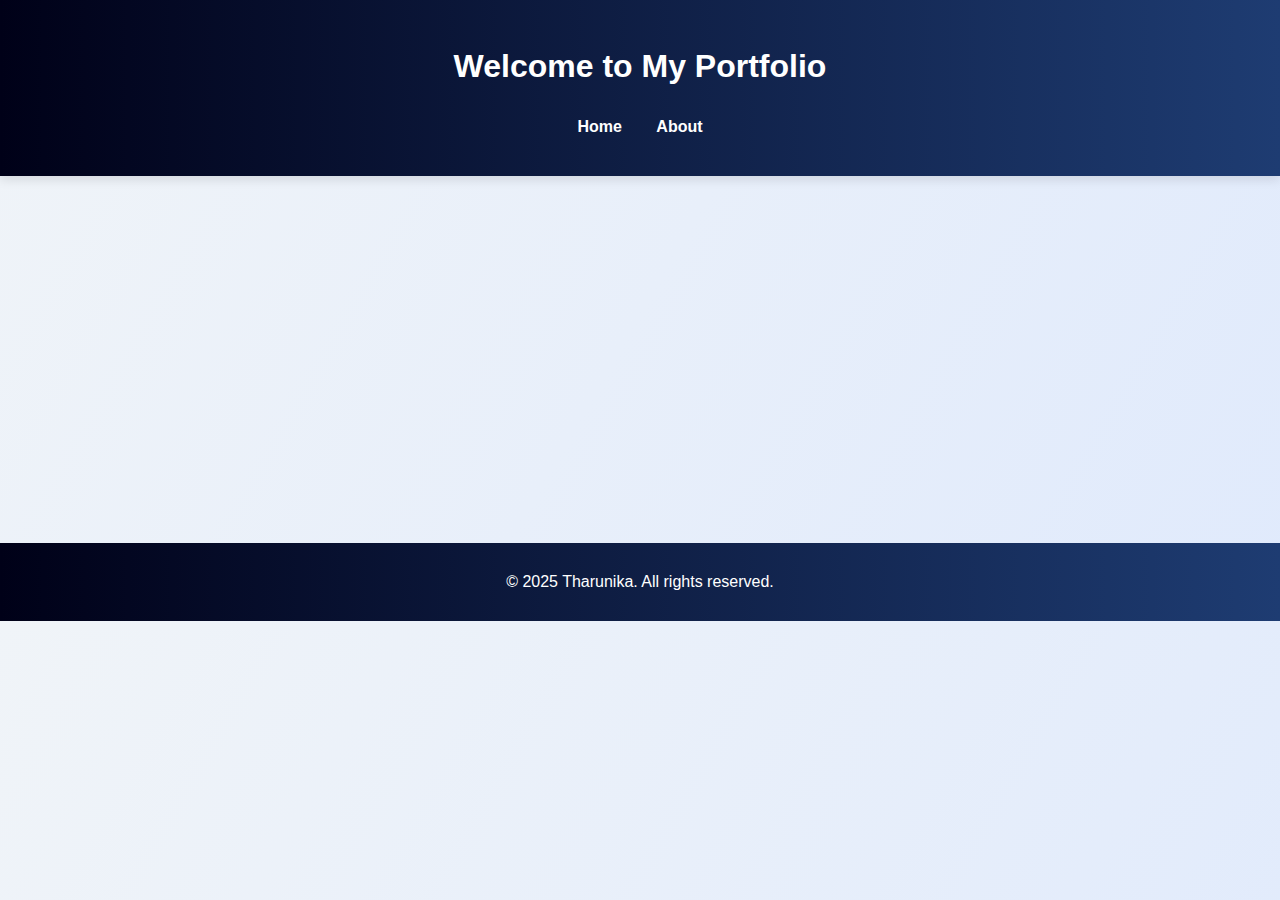
<file: index.html>
<!DOCTYPE html>
<html lang="en">
<head>
    <meta charset="UTF-8">
    <meta name="viewport" content="width=device-width, initial-scale=1.0">
    <title>Home - Tharunika</title>
    <link rel="stylesheet" href="styles.css">
</head>
<body>
    <header>
        <h1>Welcome to My Portfolio</h1>
        <nav>
            <ul>
                <li><a href="index.html">Home</a></li>
                <li><a href="about.html">About</a></li>
            </ul>
        </nav>
    </header>
    <section class="fade-in">
        <h2>Hello! I'm Tharunika</h2>
        <p>Welcome to my portfolio.</p>
        <p>I am pursuing Artificial Intelligence and Data Science at Bannari Amman Institute of Technology.</p>
        <a href="about.html" class="btn">Learn More</a>
    </section>
    <footer>
        <p>&copy; 2025 Tharunika. All rights reserved.</p>
    </footer>
</body>
</html>
</file>
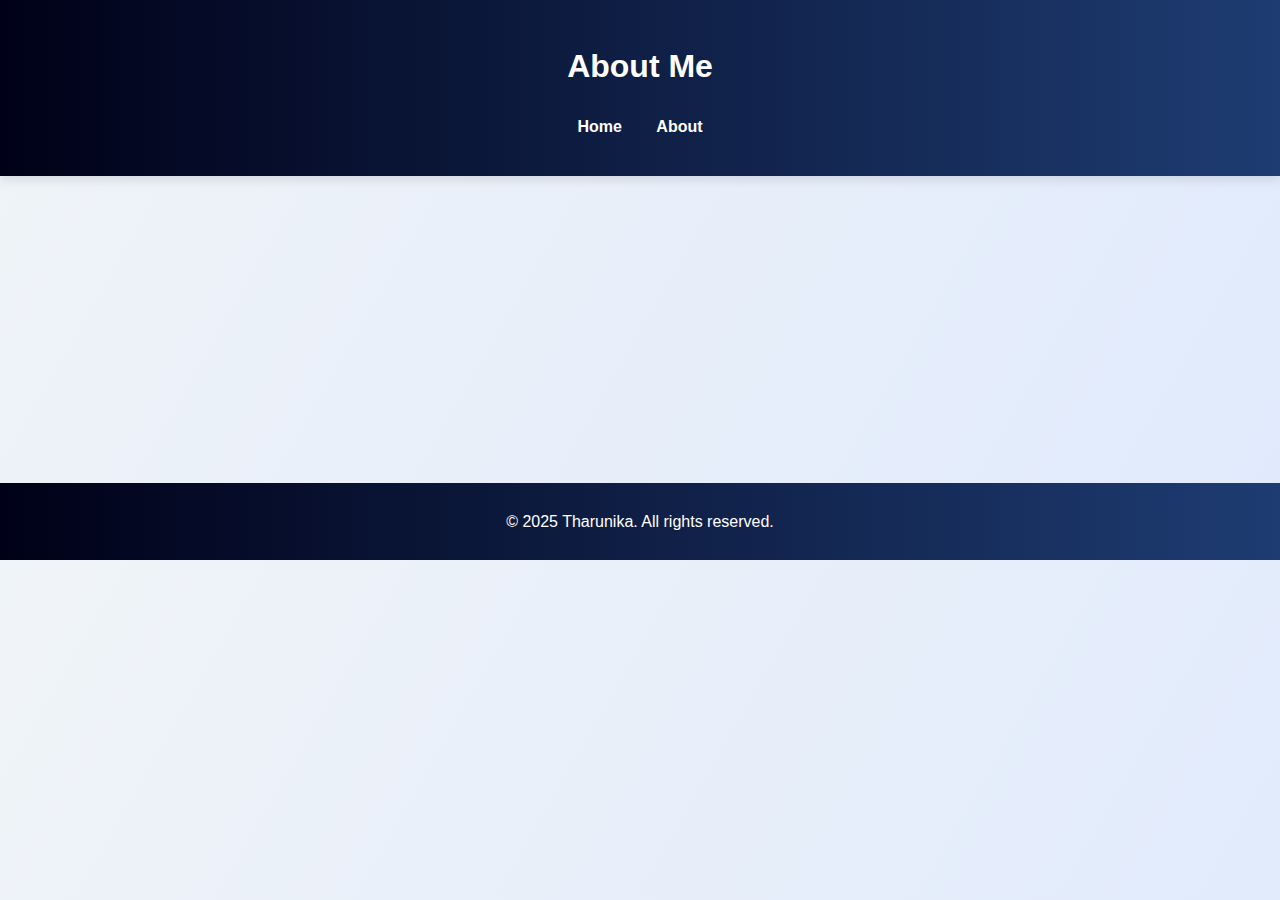
<file: about.html>
<!DOCTYPE html>
<html lang="en">
<head>
    <meta charset="UTF-8">
    <meta name="viewport" content="width=device-width, initial-scale=1.0">
    <title>About Me - Tharunika</title>
    <link rel="stylesheet" href="styles.css">
</head>
<body>
    <header>
        <h1>About Me</h1>
        <nav>
            <ul>
                <li><a href="index.html">Home</a></li>
                <li><a href="about.html">About</a></li>
            </ul>
        </nav>
    </header>
    <section class="fade-in">
        <h2>Who Am I?</h2>
        <p>I am passionate about AI and Data Science, exploring the intersection of technology and innovation.</p>
        <p>Skills: Machine Learning, Python, Java, Web Development</p>
    </section>
    <footer>
        <p>&copy; 2025 Tharunika. All rights reserved.</p>
    </footer>
</body>
</html>
</file>
<file: styles.css>
/* General Styling */
body {
    font-family: 'Poppins', sans-serif;
    line-height: 1.6;
    margin: 0;
    padding: 0;
    background: linear-gradient(120deg, #f0f4f8, #e0eafc);
    color: #333;
}

/* Header Styling */
header {
    background: linear-gradient(90deg, #000118, #1e3c72);
    color: #fff;
    padding: 20px;
    text-align: center;
    box-shadow: 0 4px 10px rgba(0, 0, 0, 0.1);
}

nav ul {
    list-style: none;
    padding: 0;
}

nav ul li {
    display: inline;
    margin: 0 15px;
}

nav ul li a {
    color: #fff;
    text-decoration: none;
    font-weight: bold;
    transition: color 0.3s ease-in-out;
}

nav ul li a:hover {
    color: #ffcc00;
}

/* Section Styling */
section {
    padding: 20px;
    margin: 40px auto;
    background: #fff;
    border-radius: 12px;
    box-shadow: 0 5px 20px rgba(0, 0, 0, 0.15);
    max-width: 600px;
    text-align: center;
    opacity: 0;
    transform: translateY(30px);
    animation: fadeInUp 1s ease-in-out forwards;
}

/* Fade-in animation */
@keyframes fadeInUp {
    to {
        opacity: 1;
        transform: translateY(0);
    }
}

/* Profile Photo */
.profile-photo {
    width: 150px;
    border-radius: 50%;
    margin-top: 10px;
    border: 4px solid #ffcc00;
    box-shadow: 0 0 10px rgba(255, 204, 0, 0.6);
}

/* Buttons */
.btn {
    display: inline-block;
    margin-top: 15px;
    padding: 10px 20px;
    font-size: 16px;
    color: white;
    background: linear-gradient(90deg, #ff7e5f, #feb47b);
    text-decoration: none;
    border-radius: 8px;
    transition: transform 0.3s ease, box-shadow 0.3s ease;
}

.btn:hover {
    transform: scale(1.1);
    box-shadow: 0 5px 15px rgba(255, 126, 95, 0.4);
}

/* Footer */
footer {
    text-align: center;
    padding: 10px 0;
    background: linear-gradient(90deg, #000118, #1e3c72);
    color: #fff;
    position: relative;
    bottom: 0;
    width: 100%;
}
</file>
